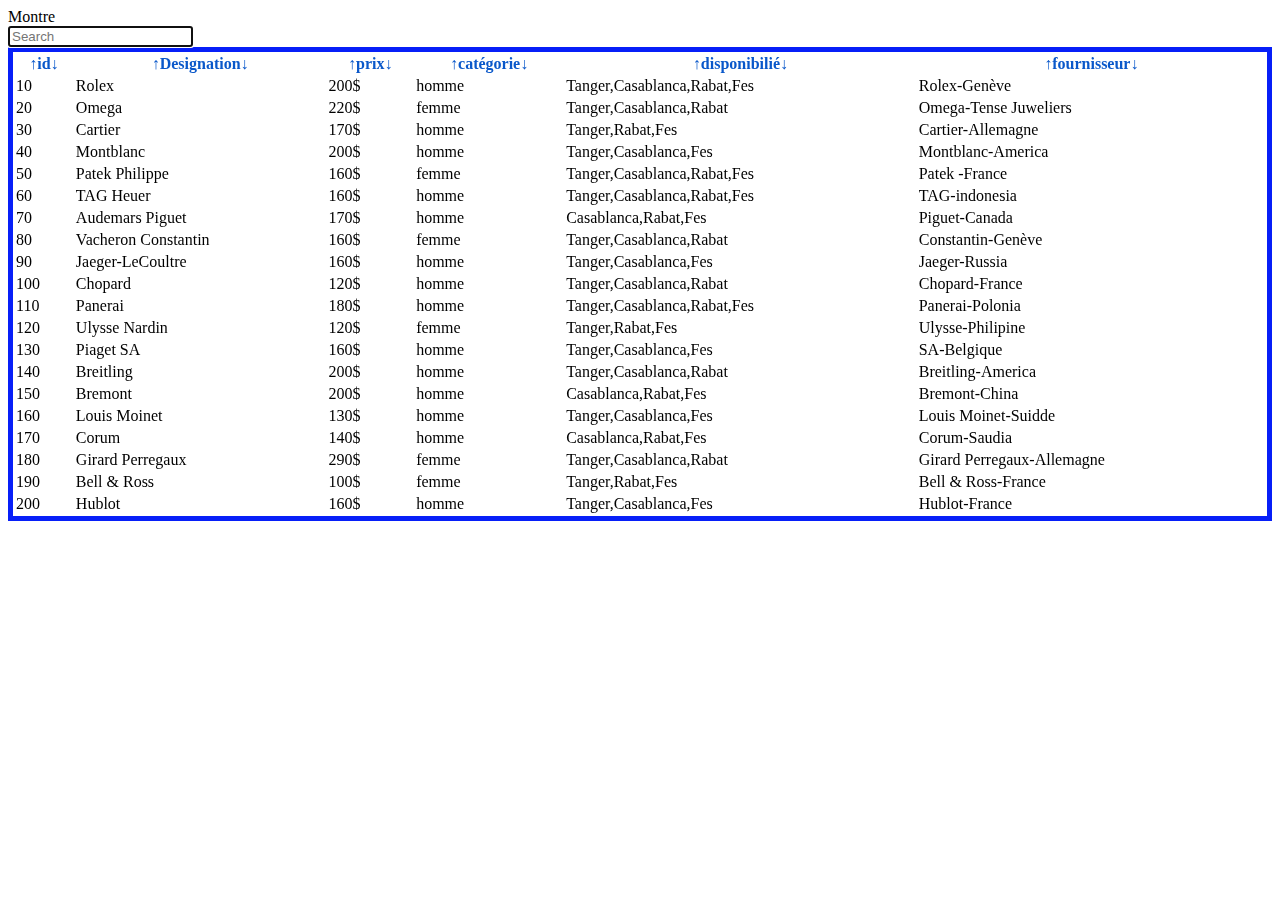
<file: index.html>
<!DOCTYPE html>
<html lang="en">
<head>
    <meta charset="UTF-8">
    <meta http-equiv="X-UA-Compatible" content="IE=edge">
    <meta name="viewport" content="width=device-width, initial-scale=1.0">
    <script src="https://ajax.googleapis.com/ajax/libs/jquery/3.5.1/jquery.min.js"></script>
    <link href="https://cdn.jsdelivr.net/npm/bootstrap@5.1.3/dist/css/bootstrap.min.css" rel="stylesheet" integrity="sha384-1BmE4kWBq78iYhFldvKuhfTAU6auU8tT94WrHftjDbrCEXSU1oBoqyl2QvZ6jIW3" crossorigin="anonymous">
    <link href="https://cdn.jsdelivr.net/npm/bootstrap@5.1.3/dist/css/bootstrap.min.css" rel="stylesheet" integrity="sha384-1BmE4kWBq78iYhFldvKuhfTAU6auU8tT94WrHftjDbrCEXSU1oBoqyl2QvZ6jIW3" crossorigin="anonymous">
    <script src="https://cdn.jsdelivr.net/npm/bootstrap@5.1.3/dist/js/bootstrap.bundle.min.js" integrity="sha384-ka7Sk0Gln4gmtz2MlQnikT1wXgYsOg+OMhuP+IlRH9sENBO0LRn5q+8nbTov4+1p" crossorigin="anonymous"></script>
    <link rel="stylesheet" href="./style.css">
    <title>Document</title>
</head>

<body>
    <header>
    <div id="nav" class="navbar navbar-expand bg-dark text-white">
        <div class="container">
            <a  id="logo" class="navbar-brand fs-3">Montre</a>
        </div>
        </div>
    
        <input type="text" name="search" id="search" class="form-control" placeholder="Search"autofocus>
    
</header>
      <table  class="table table-bordered table-striped"  id="table" style="width:100%" >
        <thead>
            <tr>
                <th id="th"><span onclick="sortTable('id', 'asc')">↑</span>id<span onclick="sortTable('id', 'desc')">↓</span></th>
                <th id="th"><span onclick="sortTable('Designation', 'asc')">↑</span>Designation<span onclick="sortTable('Designation', 'desc')">↓</span></th>
                <th id="th"><span onclick="sortTable('prix', 'asc')">↑</span>prix<span onclick="sortTable('prix', 'desc')">↓</span></th>
                <th id="th"><span onclick="sortTable('catégorie', 'asc')">↑</span>catégorie<span onclick="sortTable('catégorie', 'desc')">↓</span></th>
                <th id="th"><span onclick="sortTable('disponibilié', 'asc')">↑</span>disponibilié<span onclick="sortTable('disponibilié', 'desc')">↓</span></th>
                <th id="th"><span onclick="sortTable('fournisseur', 'asc')">↑</span>fournisseur<span onclick="sortTable('fournisseur', 'desc')">↓</span></th>
      
              </tr>
        </thead>
    
      

    <tbody id="mytable"></tbody>

     
     <script>
         var DATA;
        $(document).ready(function(){
            $.getJSON("text.json",function(data){
                DATA = data;
                var produits_data ='';
                $.each(data,function(key,value){                                            
                    produits_data+='<tr>';
                    produits_data+='<td>'+value.id+ '</td>';
                    produits_data+='<td>'+value.Designation+ '</td>';
                    produits_data+='<td>'+value.prix+ '</td>';
                    produits_data+='<td>'+value.catégorie+'</td>';
                    produits_data+='<td>'+value["disponibilié"]+ '</td>';
                    produits_data+='<td>'+value.fournisseur.raisonsocial+"-"+ value.fournisseur.adresse+'</td>'
                    produits_data+='</tr>'

                });
                $('#mytable').append(produits_data);
            });
        });


    //   window.onload = function(){


    //         $.get("text.json", function(data){
    //         console.log(data);
    //         })
    //         }

    $(document).ready(function(){
        $('#search').keyup(function(){
            search_table($(this).val());
        });
        function search_table(value){
            $('#table tr').each(function(){
                var erreur   ='false';
                $(this).each(function(){
                    if($(this).text().toLowerCase().indexOf(value.toLowerCase()) >=0)
                    {
                        erreur = 'true';
                    }
                });
                if(erreur == 'true')
                {
                    $(this).show();
                }
                else{
                    $(this).hide();
                }
            });
        }
    });

    var sort_var
        // e = name/last name/id/...
        function sortTable(sort_var, direction){
            // sort_var = e.parentElement.innerText.trim();
            if(direction == "desc"){
                DATA.sort(function(a,b){
                if(a[sort_var] > b[sort_var]){
                    return -1
                }
                
            })
            }
            else if(direction=="asc"){
                DATA.sort(function(a,b){
                if(a[sort_var] < b[sort_var]){
                    return -1
                }
                
            })
            }

            $("tbody").html("");
            var produits_data;
            $.each(DATA,function(key,value){               
                    produits_data+='<tr>';
                    produits_data+='<td>'+value.id+ '</td>';
                    produits_data+='<td>'+value.Designation+ '</td>';
                    produits_data+='<td>'+value.prix+ '</td>';
                    produits_data+='<td>'+value.catégorie+'</td>';
                    produits_data+='<td>'+value["disponibilié"]+ '</td>';
                    produits_data+='<td>'+value.fournisseur.raisonsocial+"-"+ value.fournisseur.adresse+'</td>'
                    produits_data+='</tr>'

                });
                $('tbody').append(produits_data);
                
        }


        
      </script>

</body>


</html>
</file>
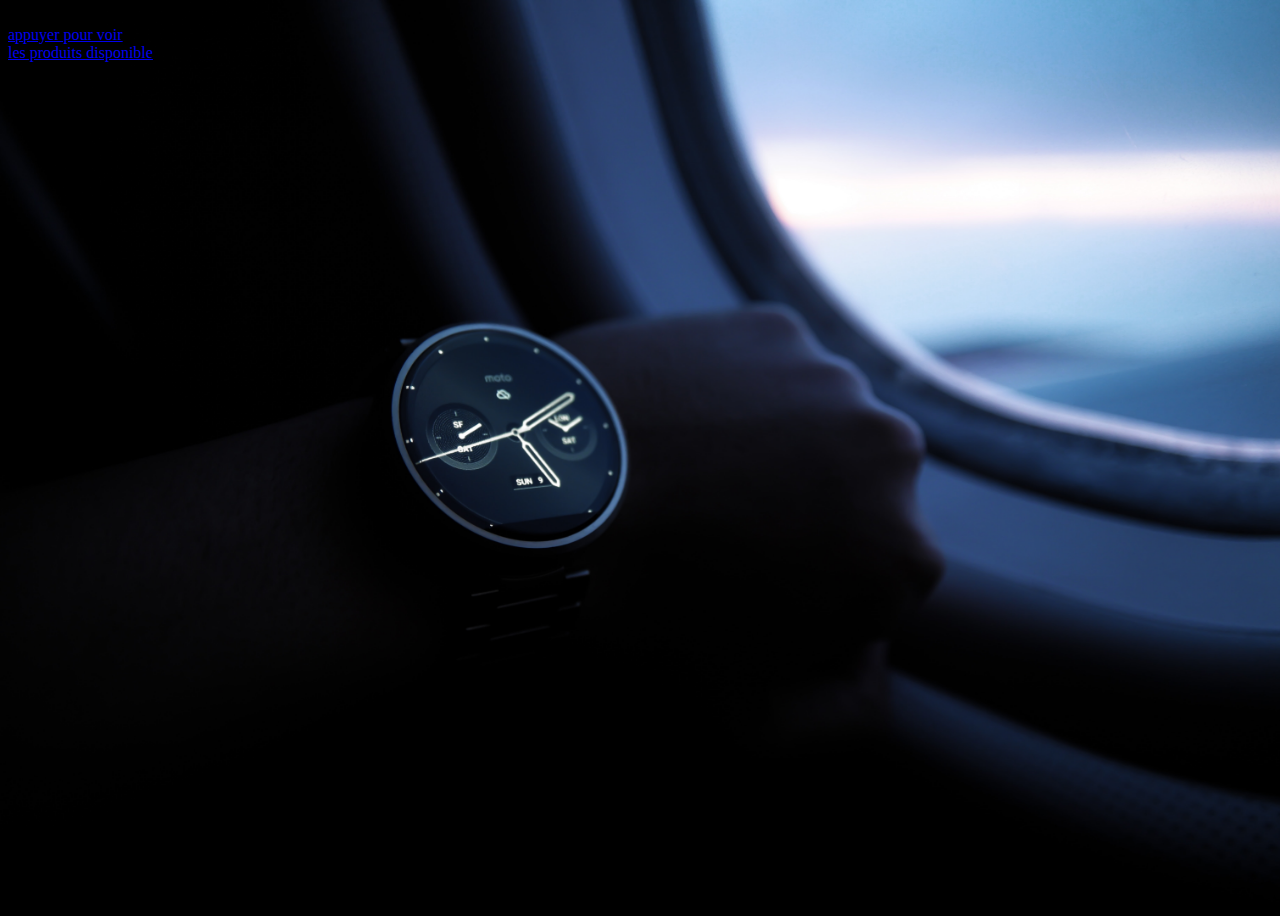
<file: index2.html>
<!DOCTYPE html>
<html lang="en">
<head>
    <meta charset="UTF-8">
    <meta http-equiv="X-UA-Compatible" content="IE=edge">
    <meta name="viewport" content="width=device-width, initial-scale=1.0">


    <link rel="stylesheet" href="./style2.Css">
    <title>Document</title>    <link href="https://cdn.jsdelivr.net/npm/bootstrap@5.1.3/dist/css/bootstrap.min.css" rel="stylesheet" integrity="sha384-1BmE4kWBq78iYhFldvKuhfTAU6auU8tT94WrHftjDbrCEXSU1oBoqyl2QvZ6jIW3" crossorigin="anonymous">
</head>
<body>
    
    <div id="nav" class="navbar navbar-expand bg-dark text-white ">  
        <div class="container">
            <a  id="logo" class="navbar-brand fs-3">Montres</a>
          
          
        </div>
        </div>

        <div class="position-absolute bottom-50 end-50">
          <a href="index.html" class="btn btn-primary btn-lg active" role="button" aria-pressed="true">appuyer pour voir <br> les produits disponible</a>
</div>







</body>
</html>
</file>
<file: style.css>
table,tr{
    border: 5px solid rgb(7, 31, 248);
   
}
#th{
    color: #0a58ca;
    
}
</file>
<file: style2.Css>
body{
    background-image:url(./pexels-donald-tong-23475.jpg) ;
    background-size: cover;
    background-repeat:no-repeat ;
    height: 100vh;
}
</file>
